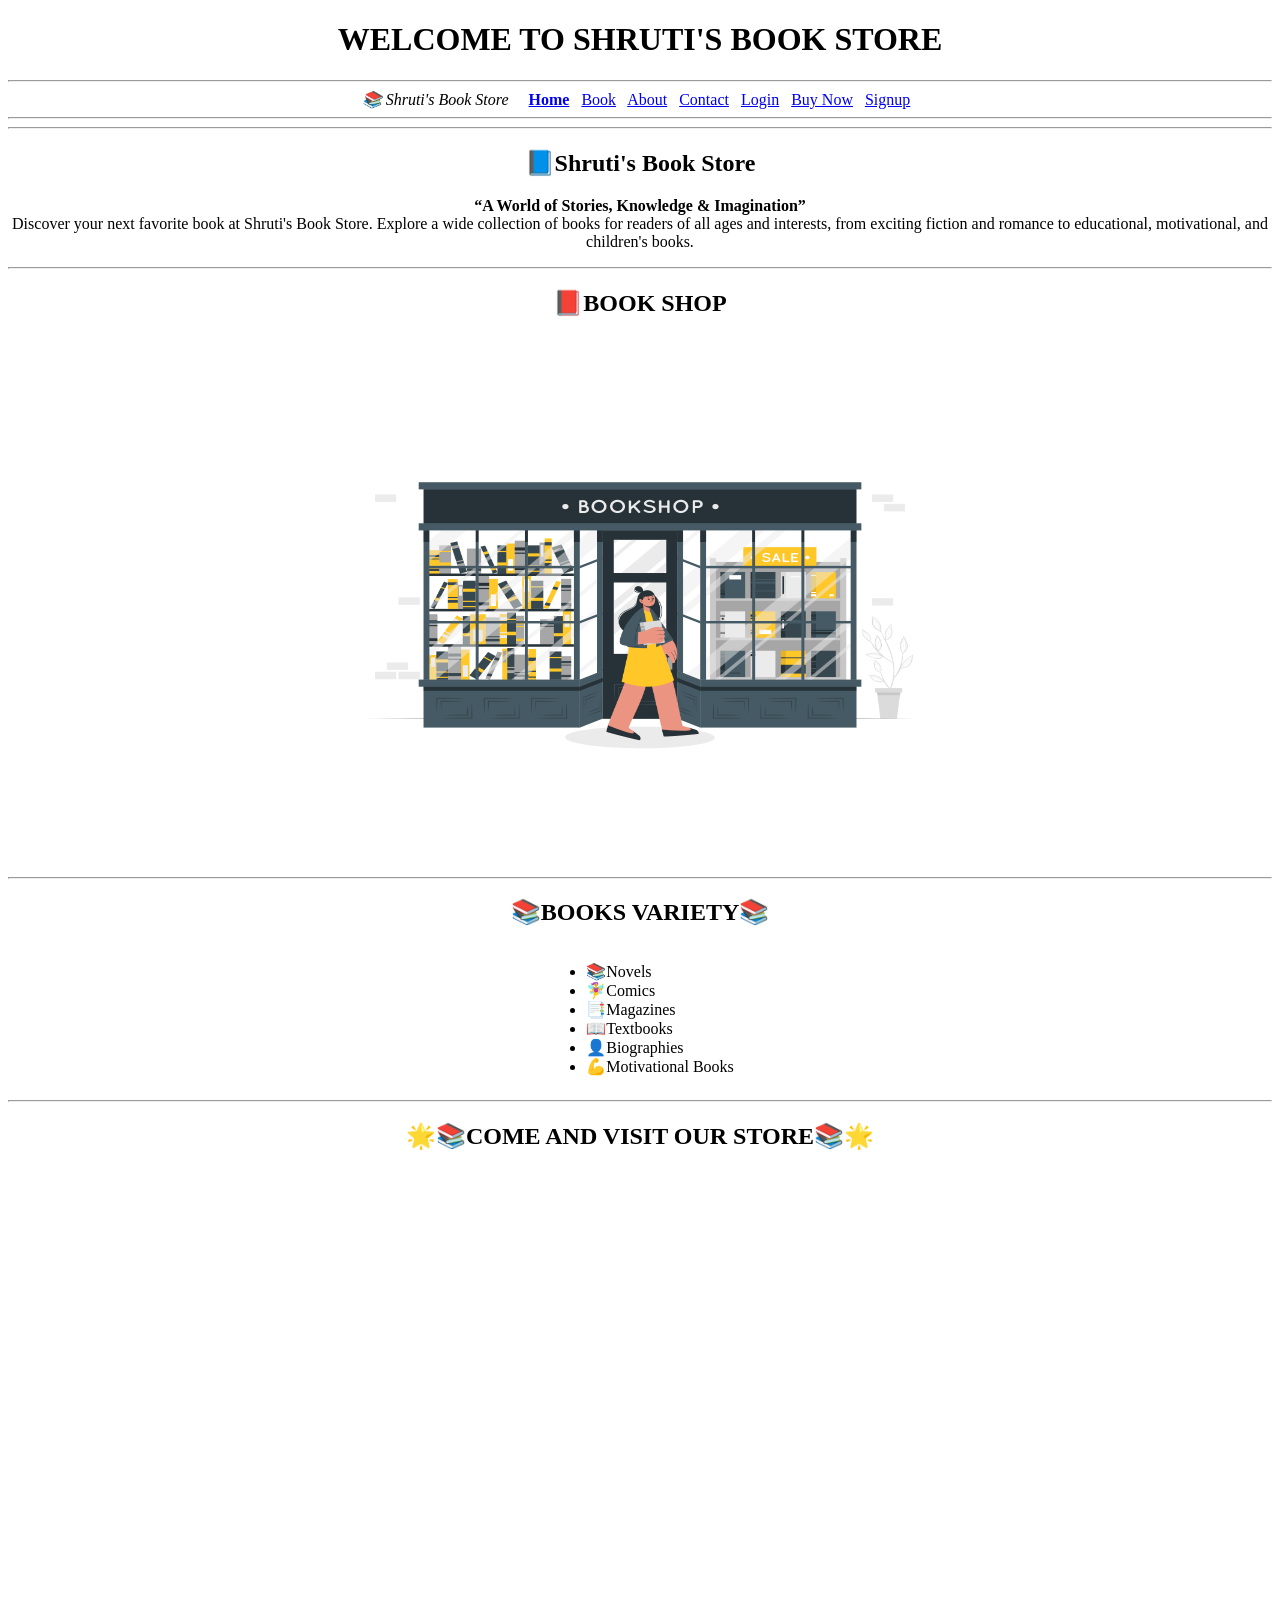
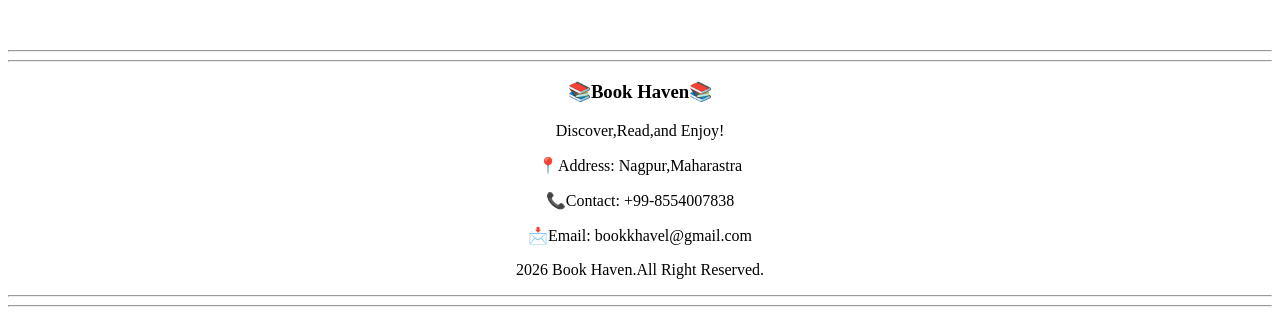
<file: index.html>
<!DOCTYPE html>
<html>

<head>
    <title>Homepage</title>
</head>

<body>
    <link rel="stylesheet" href="./style.css" />

    <h1>WELCOME TO SHRUTI'S BOOK STORE </h1>
    <hr />
    <div>
        <i>📚 Shruti's Book Store</i>&nbsp;&nbsp;&nbsp;&nbsp;
        <a href="index.html"><b>Home</b></a>&nbsp;&nbsp;
        <a href="./pages/book.html">Book</a>&nbsp;&nbsp;
        <a href="./pages/about.html">About</a>&nbsp;&nbsp;
        <a href="./pages/contact.html">Contact</a>&nbsp;&nbsp;
        <a href="./pages/login.html">Login</a>&nbsp;&nbsp;
        <a href="./pages/buy-now.html">Buy Now</a>&nbsp;&nbsp;
        <a href="./pages/signup.html">Signup</a>&nbsp;&nbsp;
    </div>
    <hr />
    <hr />
    <h2>📘Shruti's Book Store</h2>
    <p>
        <b>“A World of Stories, Knowledge & Imagination”</b>
        <br />
        Discover your next favorite book at Shruti's Book Store. Explore a wide collection of books for readers of all
        ages and interests, from exciting fiction and romance to educational, motivational, and children's books.
    </p>           
    <hr />
    <h2>📕BOOK SHOP</h2>
    <p>
        <img src="img/Bookshop-cuate.png" height="500px" width="600px" />
    </p>
    <hr />
    <h2>📚BOOKS VARIETY📚</h2>

    <div>
        <ul style="display: inline-block; text-align: left;">

            <li>📚Novels</li>
            <li>🧚‍♀️Comics</li>
            <li>📑Magazines</li>
            <li>📖Textbooks</li>
            <li>👤Biographies</li>
            <li>💪Motivational Books</li>
        </ul>
    </div>
    <hr />
    <h2>🌟📚COME AND VISIT OUR STORE📚🌟</h2>
    <br />

    <iframe
        src="https://www.google.com/maps/embed?pb=!1m18!1m12!1m3!1d59543.18326193646!2d79.04668667138804!3d21.134524368359436!2m3!1f0!2f0!3f0!3m2!1i1024!2i768!4f13.1!3m3!1m2!1s0x3bd4c0c011f8b8d1%3A0x35fd567f28297786!2sCrossword%20Bookstores!5e0!3m2!1sen!2sin!4v1787071435725!5m2!1sen!2sin"
        width="100%" height="450" style="border:0;" allowfullscreen="" loading="lazy"
        referrerpolicy="strict-origin-when-cross-origin"></iframe>
    <hr />
    <hr />
    <footer>
        <h3>📚Book Haven📚</h3>
        <p>Discover,Read,and Enjoy!</p>

        <p>📍Address: Nagpur,Maharastra</p>
        <p>📞Contact: +99-8554007838</p>
        <p>📩Email: bookkhavel@gmail.com</p>

        <p>2026 Book Haven.All Right Reserved.</p>
    </footer>
    <hr />
    <hr />

</body>

</html>
</file>
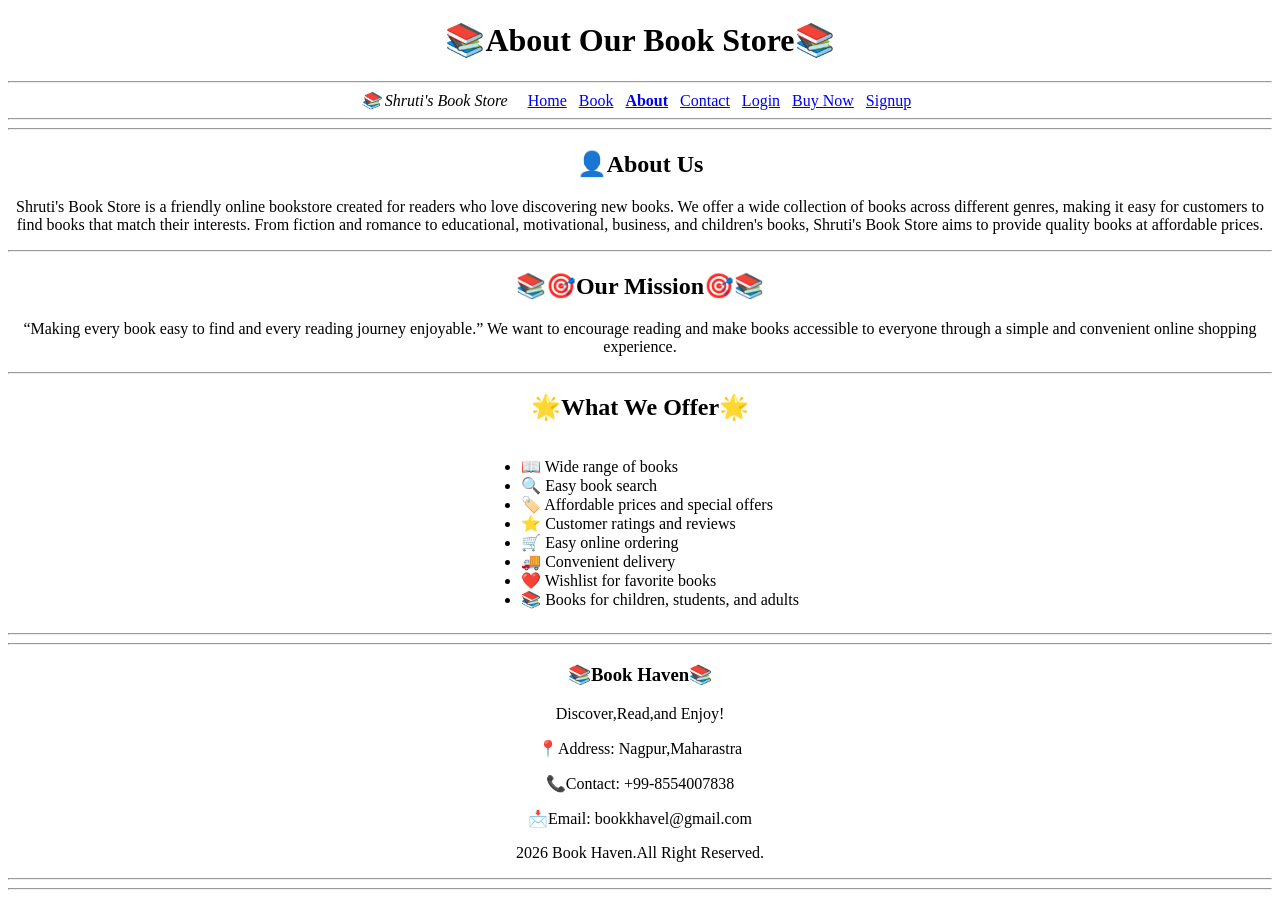
<file: pages/about.html>
<!DOCTYPE html>
<html>

<head>
    <title>About Page</title>
</head>

<body>
    <link rel="stylesheet" href="./../style.css" />
    <h1>📚About Our Book Store📚</h1>
    <hr />
    <div>
        <i>📚 Shruti's Book Store</i>&nbsp;&nbsp;&nbsp;&nbsp;
        <a href="../index.html">Home</a>&nbsp;&nbsp;
        <a href="../pages/book.html">Book</a>&nbsp;&nbsp;
        <a href="./about.html"><b>About</b></a>&nbsp;&nbsp;
        <a href="../pages/contact.html">Contact</a>&nbsp;&nbsp;
        <a href="../pages/login.html">Login</a>&nbsp;&nbsp;
        <a href="../pages/buy-now.html">Buy Now</a>&nbsp;&nbsp;
        <a href="../pages/signup.html">Signup</a>&nbsp;&nbsp;
    </div>
    <hr />
    <hr />

    <h2>👤About Us</h2>
    <p>
        Shruti's Book Store is a friendly online bookstore created for readers who love discovering new books. We offer
        a wide collection of books across different genres, making it easy for customers to find books that match their
        interests.

        From fiction and romance to educational, motivational, business, and children's books, Shruti's Book Store aims
        to provide quality books at affordable prices.
    </p>
    <hr />
    <h2>📚🎯Our Mission🎯📚</h2>

    <p>
        “Making every book easy to find and every reading journey enjoyable.”

        We want to encourage reading and make books accessible to everyone through a simple and convenient online
        shopping experience.
    </p>
    <hr />
    <h2>🌟What We Offer🌟</h2>

    <div>
        <ul style="display: inline-block; text-align: left;">
            <li>📖 Wide range of books</li>
            <li>🔍 Easy book search</li>
            <li>🏷️ Affordable prices and special offers</li>
            <li>⭐ Customer ratings and reviews</li>
            <li>🛒 Easy online ordering</li>
            <li>🚚 Convenient delivery</li>
            <li>❤️ Wishlist for favorite books</li>
            <li>📚 Books for children, students, and adults</li>
            </u>
    </div>
    <hr />
    <hr/>
    <footer>
        <h3>📚Book Haven📚</h3>
        <p>Discover,Read,and Enjoy!</p>

        <p>📍Address: Nagpur,Maharastra</p>
        <p>📞Contact: +99-8554007838</p>
        <p>📩Email: bookkhavel@gmail.com</p>

        <p>2026 Book Haven.All Right Reserved.</p>
    </footer>
    <hr />
    <hr />
</body>

</html>
</file>
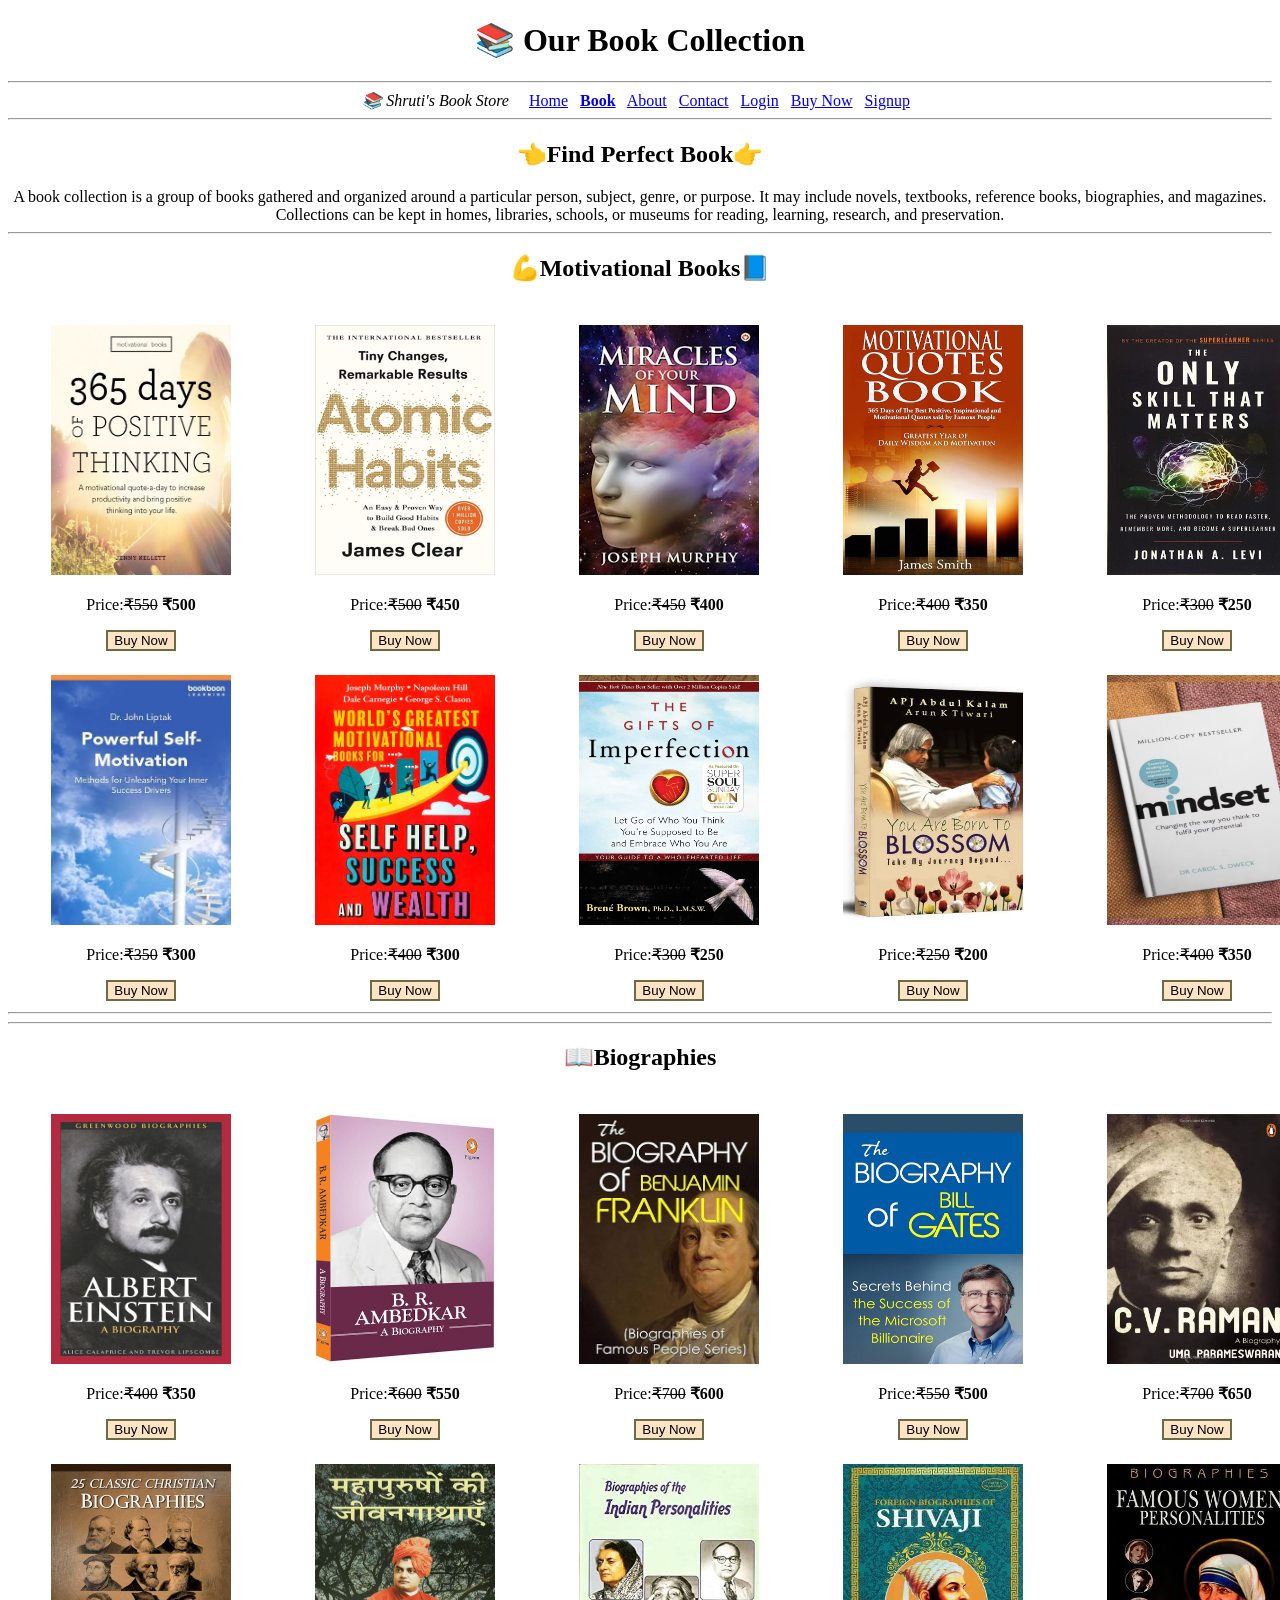
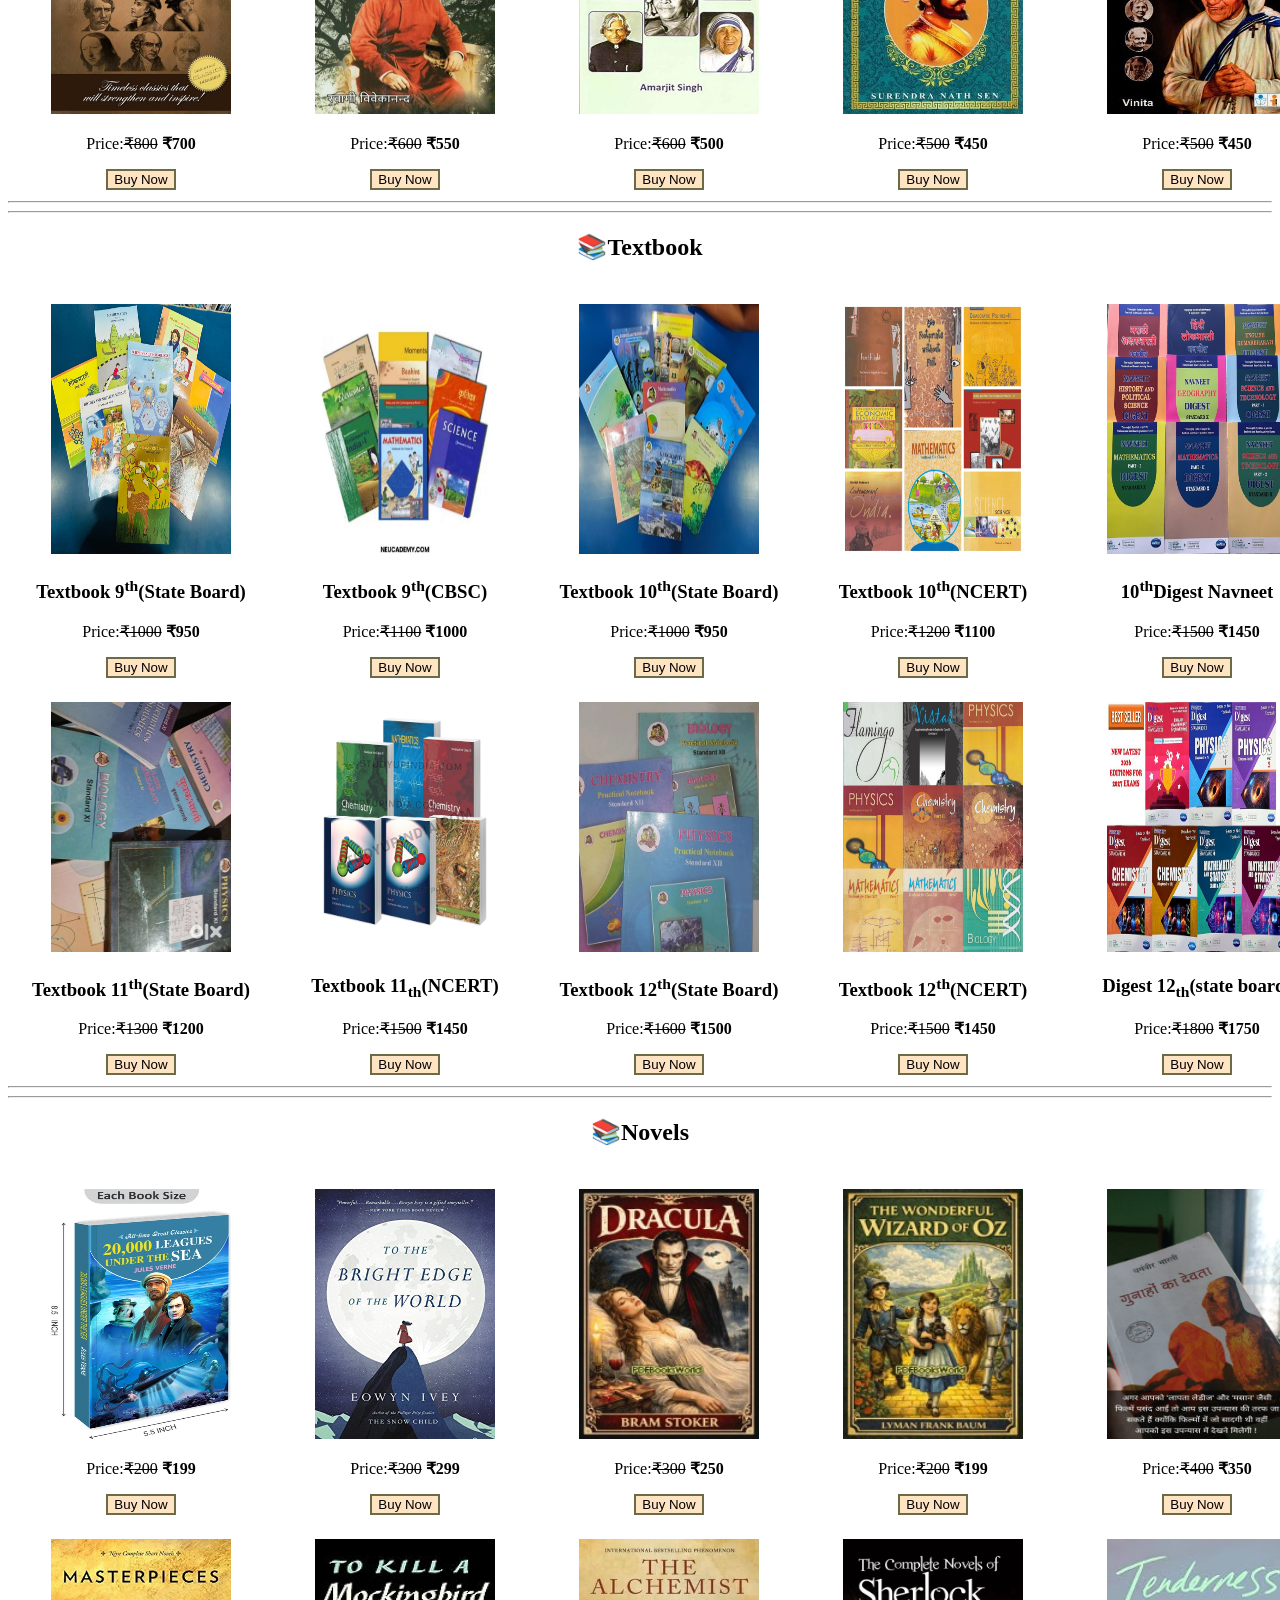
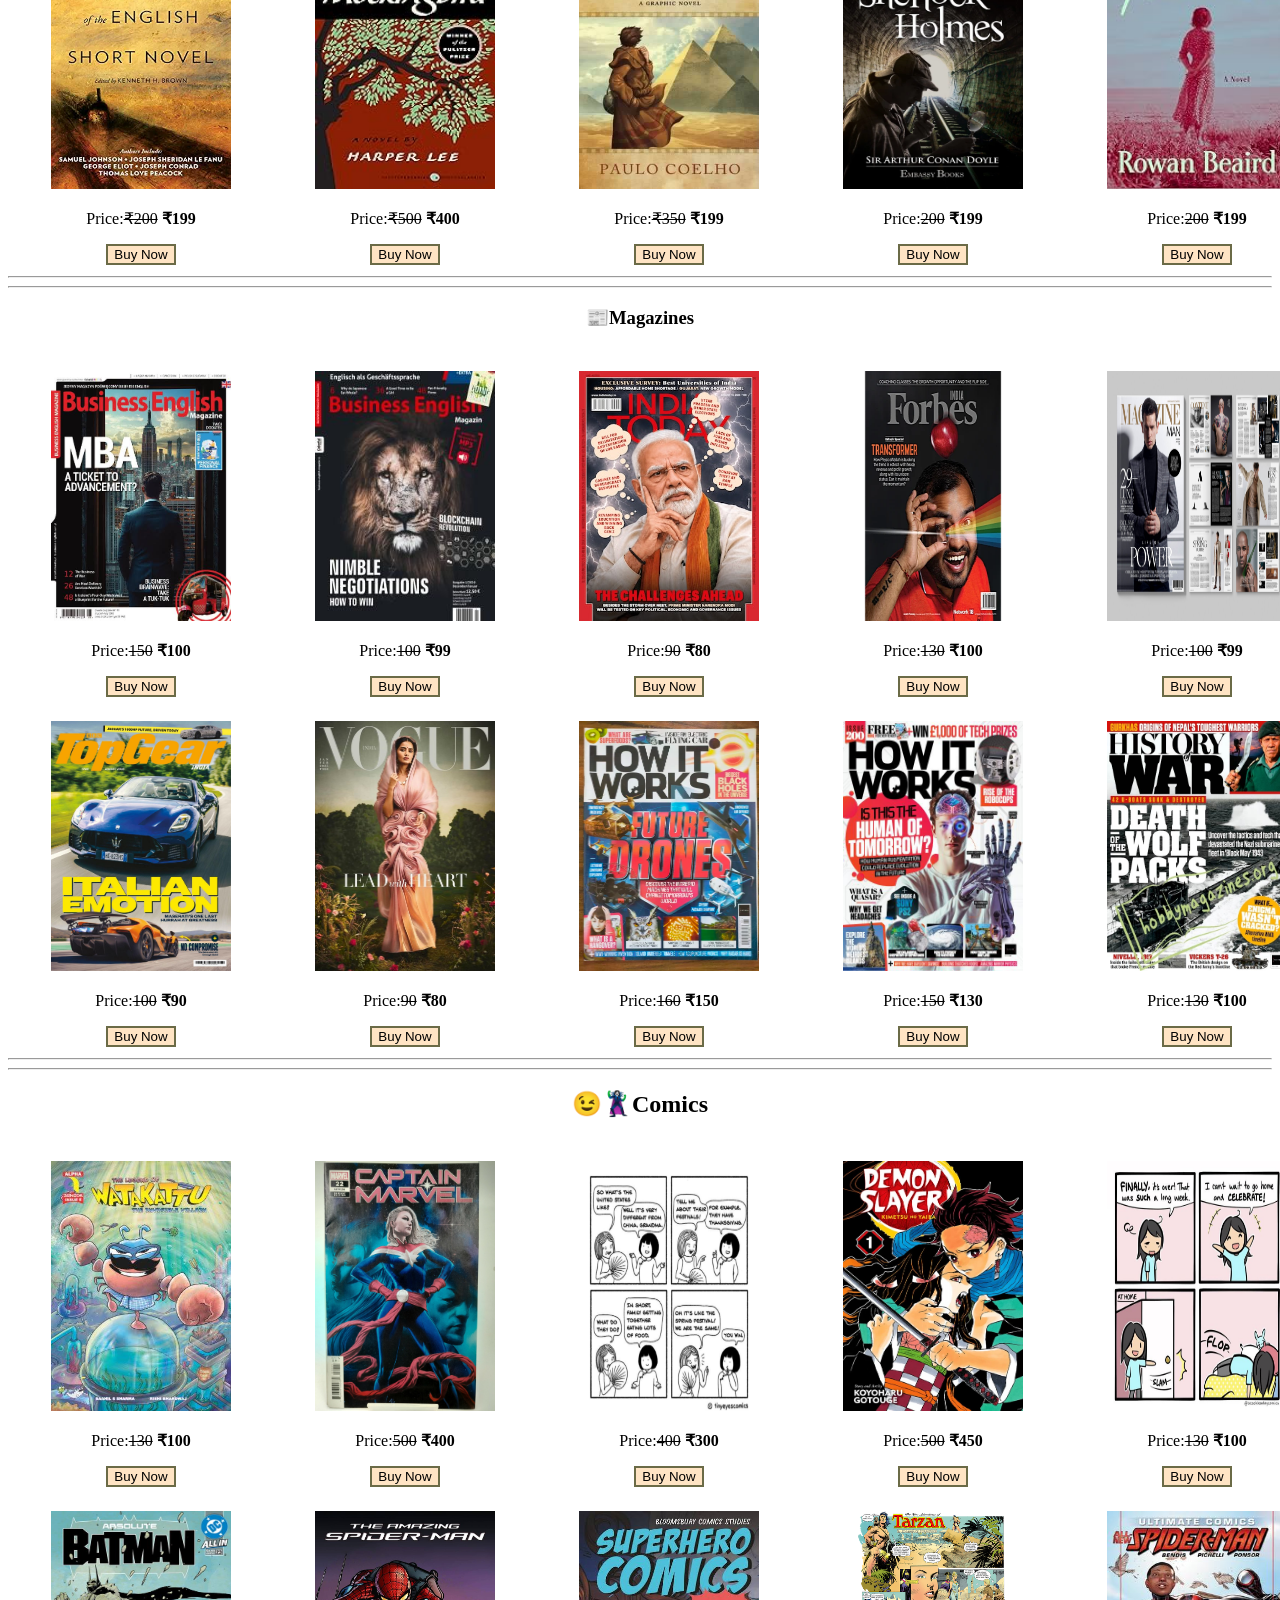
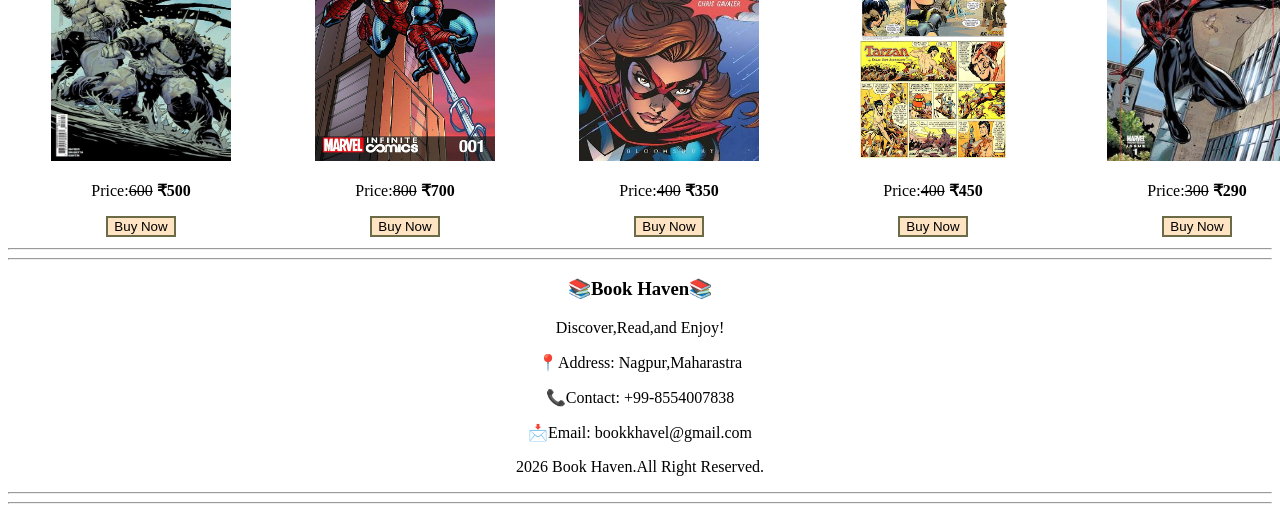
<file: pages/book.html>
<!DOCTYPE html>
<html>

<head>
    <title>Books Page</title>
</head>

<body>
    <style>
        .btn {
            display: block;
            text-align: center;
        }
        button {
            background-color:bisque;
            color: black;
            border: solid 2px #6b6b47;
        }
    </style>
    <h1>📚 Our Book Collection</h1>
    <link rel="stylesheet" href="./../style.css" />
    <hr />
    <div text align="center">
        <i>📚 Shruti's Book Store</i>&nbsp;&nbsp;&nbsp;&nbsp;
        <a href="../index.html">Home</a>&nbsp;&nbsp;
        <a href="./book.html"><b>Book</b></a>&nbsp;&nbsp;
        <a href="../pages/about.html">About</a>&nbsp;&nbsp;
        <a href="../pages/contact.html">Contact</a>&nbsp;&nbsp;
        <a href="../pages/login.html">Login</a>&nbsp;&nbsp;
        <a href="../pages/buy-now.html">Buy Now</a>&nbsp;&nbsp;
        <a href="../pages/signup.html">Signup</a>&nbsp;&nbsp;
    </div>
    <hr />
    <h2>👈Find Perfect Book👉</h2>
    <div>
        A book collection is a group of books gathered and organized around a particular person, subject, genre, or
        purpose. It may include novels, textbooks, reference books, biographies, and magazines. Collections can be kept
        in homes, libraries, schools, or museums for reading, learning, research, and preservation.
    </div>
    <hr />
    <h2>💪Motivational Books📘</h2>
    <table>
        <tr>
            <td>
                <img src="./../img/motivational-book/36 days of positive thinking-book.jpg" alt="36 days of positive thinkhing-Book"
                    height="250px" width="180px" />
                <p>Price:<del>₹550</del> <b>₹500</b></p>
                <a href="./buy-now.html" class="btn"><button>Buy Now</button></a>
            </td>

            <td>
                <img src="./../img/motivational-book/Atomic_habits-book.png" alt="Atomic habit-Book" height="250px"
                    width="180px" />
                <p>Price:<del>₹500</del> <b>₹450</b></p>
                <a href="./buy-now.html" class="btn"><button>Buy Now</button></a>
            </td>

            <td>
                <img src="./../img/motivational-book/miracles of your mind-book.jpg" alt="Miracles Of your mind-Book"
                    height="250px" width="180px" />
                <p>Price:<del>₹450</del> <b>₹400</b></p>
                <a href="./buy-now.html" class="btn"><button>Buy Now</button></a>
            </td>
            <td>
                <img src="./../img/motivational-book/motivational quotes -book.jpg" alt="Motivational quotes-Book"
                    height="250px" width="180px" />
                <p>Price:<del>₹400</del> <b>₹350</b></p>
                <a href="./buy-now.html" class="btn" ><button>Buy Now</button></a>

            </td>
            <td>
                <img src="./../img/motivational-book/only skills that matter-book.jpg" alt="Only School that Matter-book"
                    height="250px" width="180px" />
                <p>Price:<del>₹300</del> <b>₹250</b></p>
                <a href="./buy-now.html" class="btn"><button>Buy Now</button></a>
            </td>
            <td>
        </tr>
        <tr>

            <td>
                <img src="./../img/motivational-book/powerful self-motivation book.jpg" alt="Powerful self-motivational-Book"
                    height="250px" width="180px" />
                <p>Price:<del>₹350</del> <b>₹300</b></p>
                <a href="./buy-now.html" class="btn"><button>Buy Now</button></a>
            </td>

            <td>
                <img src="./../img/motivational-book/success and wealth-book.webp" alt="Success and wealth-Book"
                    height="250px" width="180px" />
                <p>Price:<del>₹400</del> <b>₹300</b></p>
                <a href="./buy-now.html" class="btn"><button>Buy Now</button></a>
            </td>

            <td>
                <img src="./../img/motivational-book/The-Gifts-of-Imperfection-book.jpg" alt="The gifts of imperfection-Book"
                    height="250px" width="180px" />
                <p>Price:<del>₹300</del> <b>₹250</b></p>
                <a href="./buy-now.html" class="btn"><button>Buy Now</button></a>
            </td>

            <td>
                <img src="./../img/motivational-book/you are born to blossom-book.jpg" alt="You are born to blossom-Book"
                    height="250px" width="180px" />
                <p>Price:<del>₹250</del> <b>₹200</b></p>
                <a href="./buy-now.html" class="btn"><button>Buy Now</button></a>
            </td>

            <td>
                <img src="./../img/motivational-book/mindset-book.avif" alt="Mindset-Book" 
                height="250px"
                    width="180px" />
                <p>Price:<del>₹400</del> <b>₹350</b></p>
                <a href="./buy-now.html" class="btn"><button>Buy Now</button></a>
            </td>

        </tr>

    </table>
    <hr />
    <hr />
    <h2>📖Biographies</h2>
    <table>
        <tr>

            <td>
                <img src="./../img/biographies/albert einstein.jpg" alt="Albert Einstein-Biography" height="250px"
                    width="180px" />
                <p>Price:<del>₹400</del> <b>₹350</b></p>
                <a href="./buy-now.html" class="btn"><button>Buy Now</button></a>
            </td>

            <td>
                <img src="./../img/biographies/babasahes aambedkar-biography.jpg" alt="Babasaheb Aambedkar-Biography" height="250px"
                    width="180px" />
                <p>Price:<del>₹600</del> <b>₹550</b></p>
                <a href="./buy-now.html" class="btn"><button>Buy Now</button></a>
            </td>

            <td>
                <img src="./../img/biographies/benjamin franklin.jpg" alt="Benjamin Franklin-Biography" height="250px"
                    width="180px" />
                <p>Price:<del>₹700</del> <b>₹600</b></p>
                <a href="./buy-now.html" class="btn"><button>Buy Now</button></a>
            </td>

            <td><img src="./../img/biographies/bill gates-biography.jpg" alt="Bill Gates-Biography" height="250px"
                    width="180px" />
                <p>Price:<del>₹550</del> <b>₹500</b></p>
                <a href="./buy-now.html" class="btn"><button>Buy Now</button></a>
            </td>

            <td>
                <img src="./../img/biographies/c v raman-biography.jpg" alt="C.V.Raman-Biography" height="250px"
                    width="180px" />
                <p>Price:<del>₹700</del> <b>₹650</b></p>
                <a href="./buy-now.html" class="btn"><button>Buy Now</button></a>
            </td>

        </tr>
        <tr>
            <td>
                <img src="./../img/biographies/classic christian-biography.jpg" alt="Classic Christion-Biography" height="250px"
                    width="180px" />
                <p>Price:<del>₹800</del> <b>₹700</b></p>
                <a href="./buy-now.html" class="btn"><button>Buy Now</button></a>
            </td>

            <td>
                <img src="./../img/biographies/great men-biography.jpg" alt="Great Men-Biography" height="250px"
                    width="180px" />
                <p>Price:<del>₹600</del> <b>₹550</b></p>
                <a href="./buy-now.html" class="btn"><button>Buy Now</button></a>
            </td>

            <td>
                <img src="./../img/biographies/indian personalities.jpg" alt="Biography Of Indian personality" height="250px"
                    width="180px" />
                <p>Price:<del>₹600</del> <b>₹500</b></p>
                <a href="./buy-now.html" class="btn"><button>Buy Now</button></a>
            </td>

            <td>
                <img src="./../img/biographies/shivaji-biography.jpg" alt="Shivaji Maharaj-Biography" height="250px"
                    width="180px" />
                <p>Price:<del>₹500</del> <b>₹450</b></p>
                <a href="./buy-now.html" class="btn"><button>Buy Now</button></a>
            </td>

            <td>
                <img src="./../img/biographies/women personality-biography.jpg" alt="Women-Personality-Biography" height="250px"
                    width="180px" />
                <p>Price:<del>₹500</del> <b>₹450</b></p>
                <a href="./buy-now.html" class="btn"><button>Buy Now</button></a>
            </td>

        </tr>

    </table>

    <hr />
    <hr />
    <h2>📚Textbook</h2>
    <table>
        <tr>
            <td>
                <img src="./../img/textbook/9 state board-textbook.jpg" alt="9 standard Textbook(State Board)" height="250px"
                    width="180px" />
                <h3>Textbook 9<sup>th</sup>(State Board)</h3>
                <p>Price:<del>₹1000</del> <b>₹950</b></p>
                <a href="./buy-now.html" class="btn"><button>Buy Now</button></a>
            </td>

            <td>
                <img src="./../img/textbook/9 cbsc-textbook.jpg" alt="9 Standard CBSC Textbook" height="250px" width="180px" />
                <h3>Textbook 9<sup>th</sup>(CBSC)</h3>
                <p>Price:<del>₹1100</del> <b>₹1000</b></p>
                <a href="./buy-now.html" class="btn"><button>Buy Now</button></a>
            </td>
            <td>
                <img src="./../img/textbook/bhalbharti-10th-textbook.avif" alt="10 standard Textbook(State Board)" height="250px"
                    width="180px" />
                <h3>Textbook 10<sup>th</sup>(State Board)</h3>
                <p>Price:<del>₹1000</del> <b>₹950</b></p>
                <a href="./buy-now.html" class="btn"><button>Buy Now</button></a>
            </td>

            <td>
                <img src="./../img/textbook/ncert.-10th-textbook.png" alt="10 Standard NCERT-Textbook" height="250px"
                    width="180px" />
                <h3>Textbook 10<sup>th</sup>(NCERT)</h3>
                <p>Price:<del>₹1200</del> <b>₹1100</b></p>
                <a href="./buy-now.html" class="btn"><button>Buy Now</button></a>
            </td>

            <td>
                <img src="./../img/textbook/10 state bord-navneet.jpg" alt="10 standard Navaneet" height="250px"
                    width="180px" />
                <h3>10<sup>th</sup>Digest Navneet</h3>
                <p>Price:<del>₹1500</del> <b>₹1450</b></p>
                <a href="./buy-now.html" class="btn"><button>Buy Now</button></a>
            </td>

        </tr>

        <tr>

            <td>
                <img src="./../img/textbook/state board-11th-textbook.jpg" alt="11 Standard Textbook (State BOARD)" height="250px"
                    width="180px" />
                <h3>Textbook 11<sup>th</sup>(State Board)</h3>
                <p>Price:<del>₹1300</del> <b>₹1200</b></p>
                <a href="./buy-now.html" class="btn"><button>Buy Now</button></a>
            </td>

            <td>
                <img src="./../img/textbook/11-ncert-PCBM-textbook.webp" alt="11 Standard NCERT Textbook " height="250px"
                    width="180px" />
                <h3>Textbook 11<sub>th</sub>(NCERT)</h3>
                <p>Price:<del>₹1500</del> <b>₹1450</b></p>
                <a href="./buy-now.html" class="btn"><button>Buy Now</button></a>
            </td>

            <td>
                <img src="./../img/textbook/12 state bord-textbook.jpg" alt="12 standard Textbook (STATE BOARD)" height="250px"
                    width="180px" />
                <h3>Textbook 12<sup>th</sup>(State Board)</h3>
                <p>Price:<del>₹1600</del> <b>₹1500</b></p>
                <a href="./buy-now.html" class="btn"><button>Buy Now</button></a>
            </td>

            <td>
                <img src="./../img/textbook/ncert-12-textbook.webp" alt="12 Standard NCERT Text book" height="250px"
                    width="180px" />
                <h3>Textbook 12<sup>th</sup>(NCERT)</h3>
                <p>Price:<del>₹1500</del> <b>₹1450</b></p>
                <a href="./buy-now.html" class="btn"><button>Buy Now</button></a>
            </td>

            <td>
                <img src="./../img/textbook/12 hsc-digest.jpg" alt="12 standard HSC-Digest" height="250px" width="180px" />
                <h3>Digest 12<sub>th</sub>(state board)</h3>
                <p>Price:<del>₹1800</del> <b>₹1750</b></p>
                <a href="./buy-now.html" class="btn"><button>Buy Now</button></a>
            </td>

        </tr>
    </table>
    <hr/>
    <hr/>
    <h2>📚Novels</h2>
   <table>
    <tr>
        <td>
          <img src="./../img/novels/20,000 leagues under the sea.webp" alt="20,000 leagues under the sea" 
          height="250px"
          width="180px"/>
          <p>Price:<del>₹200</del> <b>₹199</b></p>
         <a href="./buy-now.html" class="btn"><button>Buy Now</button></a>
        
        </td>
        <td>
            <img src="./../img/novels/bride edge of the world-novel.jpeg" alt="Bridge edge of the world-novel" 
          height="250px"
          width="180px"/>
          <p>Price:<del>₹300</del> <b>₹299</b></p>
         <a href="./buy-now.html" class="btn"><button>Buy Now</button></a>
        
        </td>

    <td>
            <img src="./../img/novels/dracula-novel.jpg" alt="Dracula Novel" 
          height="250px"
          width="180px"/>
          <p>Price:<del>₹300</del> <b>₹250</b></p>
         <a href="./buy-now.html" class="btn"><button>Buy Now</button></a>
        
        </td>
        <td>
            <img src="./../img/novels/fiction novel.jpg" alt="fiction-novel" 
          height="250px"
          width="180px"/>
          <p>Price:<del>₹200</del> <b>₹199</b></p>
         <a href="./buy-now.html" class="btn"><button>Buy Now</button></a>
        
        </td>
        <td>
            <img src="./../img/novels/gunaho ka devta-novel.jpg" alt="Gunaho ka Devta" 
          height="250px"
          width="180px"/>
          <p>Price:<del>₹400</del> <b>₹350</b></p>
         <a href="./buy-now.html" class="btn"><button>Buy Now</button></a>
        
        </td>
        <tr>
        <td>
            <img src="./../img/novels/masterpieces of english-novel.webp" alt="masterpieces of english-novel" 
          height="250px"
          width="180px"/>
          <p>Price:<del>₹200</del> <b>₹199</b></p>
         <a href="./buy-now.html" class="btn"><button>Buy Now</button></a>
        
        </td>
    <td>
            <img src="./../img/novels/mockingbird-novel.jpg" alt="mockingbirld-novel" 
          height="250px"
          width="180px"/>
          <p>Price:<del>₹500</del> <b>₹400</b></p>
         <a href="./buy-now.html" class="btn"><button>Buy Now</button></a>
    
        <td>
            <img src="./../img/novels/paulo coelho-novel.jpg" alt="paulo coelho-novel" 
          height="250px"
          width="180px"/>
          <p>Price:<del>₹350</del> <b>₹199</b></p>
         <a href="./buy-now.html" class="btn"><button>Buy Now</button></a>
         </td>
         <td>
            <img src="./../img/novels/sherlock homes-novel.webp" alt="sherlock homes-novel" 
          height="250px"
          width="180px"/>
          <p>Price:<del>200</del> <b>₹199</b></p>
         <a href="./buy-now.html" class="btn"><button>Buy Now</button></a>
         </td>
         <td>
            <img src="./../img/novels/tenderness-novel.jpg" alt="Tenderness-novel" 
          height="250px"
          width="180px"/>
          <p>Price:<del>200</del> <b>₹199</b></p>
         <a href="./buy-now.html" class="btn"><button>Buy Now</button></a>
         </td>
   </table>
   <hr/>
   <hr/>
   <h3>📰Magazines</h3>
   <table>
    <tr>
        <td>
            <img src="./../img/magazines/bussiness englisg mba-magazine.jpg" alt="bussiness english MBA-magazine" 
          height="250px"
          width="180px"/>
          <p>Price:<del>150</del> <b>₹100</b></p>
         <a href="./buy-now.html" class="btn"><button>Buy Now</button></a>
         </td>

         <td>
            <img src="./../img/magazines/bussiness englisg-magazine.jpg" alt="bussiness english magazine" 
          height="250px"
          width="180px"/>
          <p>Price:<del>100</del> <b>₹99</b></p>
         <a href="./buy-now.html" class="btn"><button>Buy Now</button></a>
         </td>

         <td>
            <img src="./../img/magazines/Challanges-Ahead-magazine.jpg" alt="challenge ahead magazine" 
          height="250px"
          width="180px"/>
          <p>Price:<del>90</del> <b>₹80</b></p>
         <a href="./buy-now.html" class="btn"><button>Buy Now</button></a>
         </td>

         <td>
            <img src="./../img/magazines/forbes-india-magazine.webp" alt="forbes india magazin" 
          height="250px"
          width="180px"/>
          <p>Price:<del>130</del> <b>₹100</b></p>
         <a href="./buy-now.html" class="btn"><button>Buy Now</button></a>
         </td>

         <td>
            <img src="./../img/magazines/men-fashion-magazine.jpg" alt="mens fashion magazine" 
          height="250px"
          width="180px"/>
          <p>Price:<del>100</del> <b>₹99</b></p>
         <a href="./buy-now.html" class="btn"><button>Buy Now</button></a>
         </td>
         </tr>

         <td>
            <img src="./../img/magazines/tech&auto-magazine.jpg" alt="tech&auto magazine" 
          height="250px"
          width="180px"/>
          <p>Price:<del>100</del> <b>₹90</b></p>
         <a href="./buy-now.html" class="btn"><button>Buy Now</button></a>
         </td>

         <td>
            <img src="./../img/magazines/vogue india-magazine.jpg" alt="vogue india magazine" 
          height="250px"
          width="180px"/>
          <p>Price:<del>90</del> <b>₹80</b></p>
         <a href="./buy-now.html" class="btn"><button>Buy Now</button></a>
         </td>

         <td>
            <img src="./../img/magazines/future drone-magazine.webp" alt="future drone magazine" 
          height="250px"
          width="180px"/>
          <p>Price:<del>160</del> <b>₹150</b></p>
         <a href="./buy-now.html" class="btn"><button>Buy Now</button></a>
         </td>
         
         <td>
            <img src="./../img/magazines/how it work human of tomarrow-magazine.jpg" alt="human of tomarrow" 
          height="250px"
          width="180px"/>
          <p>Price:<del>150</del> <b>₹130</b></p>
         <a href="./buy-now.html" class="btn"><button>Buy Now</button></a>
         </td>

         <td>
            <img src="./../img/magazines/history-of-war-magazines.jpg" alt="history of war-magazine" 
          height="250px"
          width="180px"/>
          <p>Price:<del>130</del> <b>₹100</b></p>
         <a href="./buy-now.html" class="btn"><button>Buy Now</button></a>
         </td>
         
         </tr>
   </table>
   <hr/>
   <hr/>
   <h2>😉🦹‍♀️Comics</h2>
   <table>
    <tr>
    
        <td>
            <img src="./../img/comics/alfa-comics.jpg" alt="alfa-comics" 
          height="250px"
          width="180px"/>
          <p>Price:<del>130</del> <b>₹100</b></p>
         <a href="./buy-now.html" class="btn"><button>Buy Now</button></a>
        
        </td>

        <td>
            <img src="./../img/comics/caption-marvel-commic book.jpg" alt="caption-marvel-comics" 
          height="250px"
          width="180px"/>
          <p>Price:<del>500</del> <b>₹400</b></p>
         <a href="./buy-now.html" class="btn"><button>Buy Now</button></a>
         </td>

         <td>
            <img src="./../img/comics/cross culture-comics.jpg" alt="cross culture comics" 
          height="250px"
          width="180px"/>
          <p>Price:<del>400</del> <b>₹300</b></p>
         <a href="./buy-now.html" class="btn"><button>Buy Now</button></a>
         </td>

         <td>
            <img src="./../img/comics/demon slayer-comics.webp" alt="demo slayar-comics " 
          height="250px"
          width="180px"/>
          <p>Price:<del>500</del> <b>₹450</b></p>
         <a href="./buy-now.html" class="btn"><button>Buy Now</button></a>
         </td>

         <td>
            <img src="./../img/comics/humorous-comics.jpg" alt="humorous comics" 
          height="250px"
          width="180px"/>
          <p>Price:<del>130</del> <b>₹100</b></p>
         <a href="./buy-now.html" class="btn"><button>Buy Now</button></a>
         </td>
    </tr>
    <tr>
        <td>
            <img src="./../img/comics/king-comics.jpg" alt="king comics" 
          height="250px"
          width="180px"/>
          <p>Price:<del>600</del> <b>₹500</b></p>
         <a href="./buy-now.html" class="btn"><button>Buy Now</button></a>
         </td>
         <td>
            <img src="./../img/comics/spider man-comics.jpg" alt="spidar man comics" 
          height="250px"
          width="180px"/>
          <p>Price:<del>800</del> <b>₹700</b></p>
         <a href="./buy-now.html" class="btn"><button>Buy Now</button></a>
         </td>

         <td>
            <img src="./../img/comics/superhero-comics.jpg" alt="superhero comics" 
          height="250px"
          width="180px"/>
          <p>Price:<del>400</del> <b>₹350</b></p>
         <a href="./buy-now.html" class="btn"><button>Buy Now</button></a>
         </td>

         <td>
            <img src="./../img/comics/tarzan-comics.png" alt="tarzan comics" 
          height="250px"
          width="180px"/>
          <p>Price:<del>400</del> <b>₹450</b></p>
         <a href="./buy-now.html" class="btn"><button>Buy Now</button></a>
         </td>

         <td>
            <img src="./../img/comics/Ultimate_Comics.jpg" alt="altimate comics" 
          height="250px"
          width="180px"/>
          <p>Price:<del>300</del> <b>₹290</b></p>
         <a href="./buy-now.html" class="btn"><button>Buy Now</button></a>
         </td>
    </tr>
   </table>
   <hr/>
   <hr/>
    <footer>
        <h3>📚Book Haven📚</h3>
        <p>Discover,Read,and Enjoy!</p>

        <p>📍Address: Nagpur,Maharastra</p>
        <p>📞Contact: +99-8554007838</p>
        <p>📩Email: bookkhavel@gmail.com</p>

        <p>2026 Book Haven.All Right Reserved.</p>
    </footer>
    <hr />
    <hr />



</body>

</html>
</file>
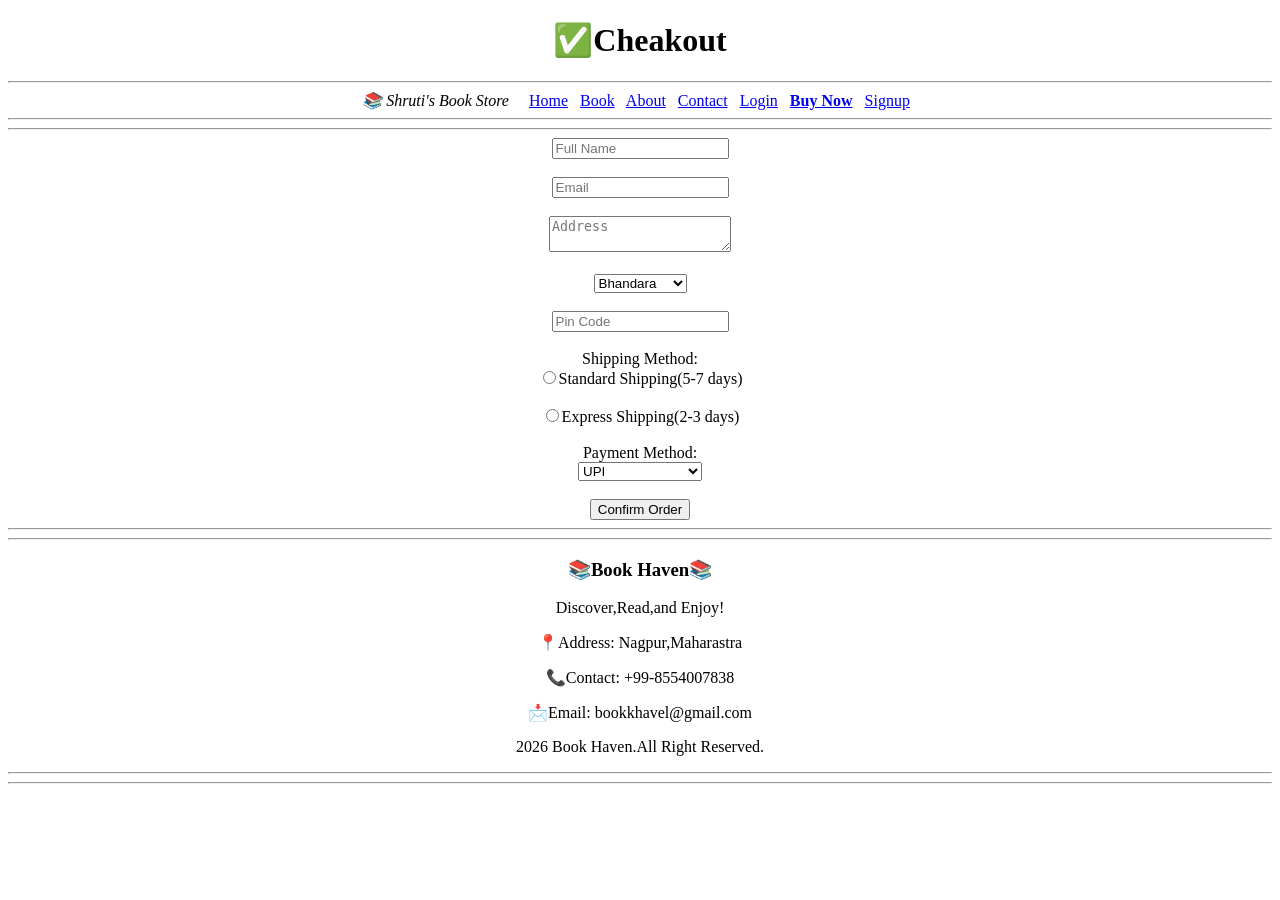
<file: pages/buy-now.html>
<!DOCTYPE html>
<html>

<head>

    <title>Buy Now</title>
</head>

<body>
    
      <link rel="stylesheet" href="./../style.css" />

     <h1>✅Cheakout</h1>
     <hr/>
    <div>
        <i>📚 Shruti's Book Store</i>&nbsp;&nbsp;&nbsp;&nbsp;
        <a href="../index.html">Home</a>&nbsp;&nbsp;
        <a href="../pages/book.html">Book</a>&nbsp;&nbsp;
        <a href="../pages/about.html">About</a>&nbsp;&nbsp;
        <a href="../pages/contact.html">Contact</a>&nbsp;&nbsp;
        <a href="../pages/login.html">Login</a>&nbsp;&nbsp;
        <a href="./buy-now.html"><b>Buy Now</b></a>&nbsp;&nbsp;
        <a href="../pages/signup.html">Signup</a>&nbsp;&nbsp;
    </div>
    <hr />
    <hr />
   

    <form>
        <input type="text" placeholder="Full Name" required /><br /><br />
        <input type="email" placeholder="Email" required /><br /><br />
        <textarea placeholder="Address" required></textarea><br /><br />
        <select>
            <option>Bhandara</option>
            <option>Pune</option>
            <option>Chandrapur</option>
            <option>Ahilyanagar</option>
            <option>Nagpur</option>
            <option>Mumbai</option>

        </select>
        <br />
        <br />
        <input type="number" placeholder="Pin Code" required /><br /><br />

        Shipping Method:<br />

        <input type="radio" name="shipping" value="Standerd" required />Standard Shipping(5-7 days)<br /><br />
        <input type="radio" name="shipping" value="Express" required />Express Shipping(2-3 days)<br /><br />


        Payment Method:<br />
        <select>
            <option>UPI</option>
            <Option>Credit Card</Option>
            <Option>Debit Card</Option>
            <Option>Cash on Delivery</Option>

        </select>
        <br />
        <br />
        <button>Confirm Order</button>

    </form>
    <hr/>
    <hr/>
     <footer>
        <h3>📚Book Haven📚</h3>
        <p>Discover,Read,and Enjoy!</p>

        <p>📍Address: Nagpur,Maharastra</p>
        <p>📞Contact: +99-8554007838</p>
        <p>📩Email: bookkhavel@gmail.com</p>

        <p>2026 Book Haven.All Right Reserved.</p>
    </footer>
    <hr />
    <hr />

</body>

</html>
</file>
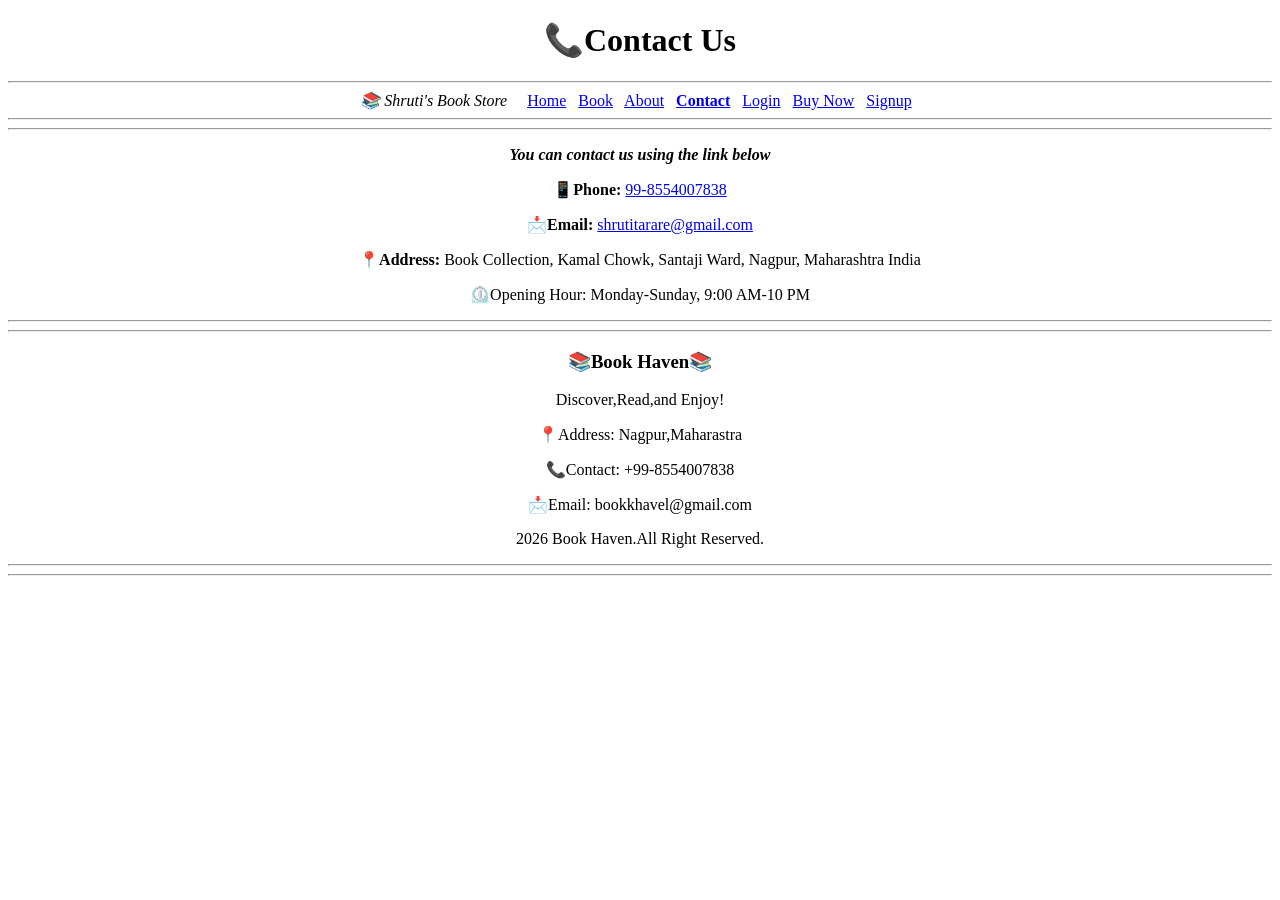
<file: pages/contact.html>
<!DOCTYPE html>
<html>

<head>
    <title>Contact Page</title>
</head>

<body>
    <link rel="stylesheet" href="./../style.css" />
    
    <h1>📞Contact Us</h1>
    <hr />
    <div>
        <i>📚 Shruti's Book Store</i>&nbsp;&nbsp;&nbsp;&nbsp;
        <a href="../index.html">Home</a>&nbsp;&nbsp;
        <a href="../pages/book.html">Book</a>&nbsp;&nbsp;
        <a href="../pages/about.html">About</a>&nbsp;&nbsp;
        <a href="./contact.html"><b>Contact</b></a>&nbsp;&nbsp;
        <a href="../pages/login.html">Login</a>&nbsp;&nbsp;
        <a href="../pages/buy-now.html">Buy Now</a>&nbsp;&nbsp;
        <a href="../pages/signup.html">Signup</a>&nbsp;&nbsp;
    </div>
    <hr />
    <hr/>
    <p><b><i>You can contact us using the link below</i></b></p>
    <p><b>📱Phone:</b>
        <a href="tel:+99-8554007838">
            99-8554007838
        </a>
    </p>
    <p><b>📩Email:</b>
        <a href="mailto: shrutitarare43@gmail.com">
            shrutitarare@gmail.com
        </a>
    </p>
    <p><b>📍Address: </b>
        Book Collection, Kamal Chowk, Santaji Ward, Nagpur, Maharashtra India
        
    </p>
    <p>⏲️Opening Hour:
        Monday-Sunday, 9:00 AM-10 PM

    </p>
    <hr/>
    <hr/>
     <footer>
        <h3>📚Book Haven📚</h3>
        <p>Discover,Read,and Enjoy!</p>

        <p>📍Address: Nagpur,Maharastra</p>
        <p>📞Contact: +99-8554007838</p>
        <p>📩Email: bookkhavel@gmail.com</p>

        <p>2026 Book Haven.All Right Reserved.</p>
    </footer>
    <hr />
    <hr />

</body>

</html>
</file>
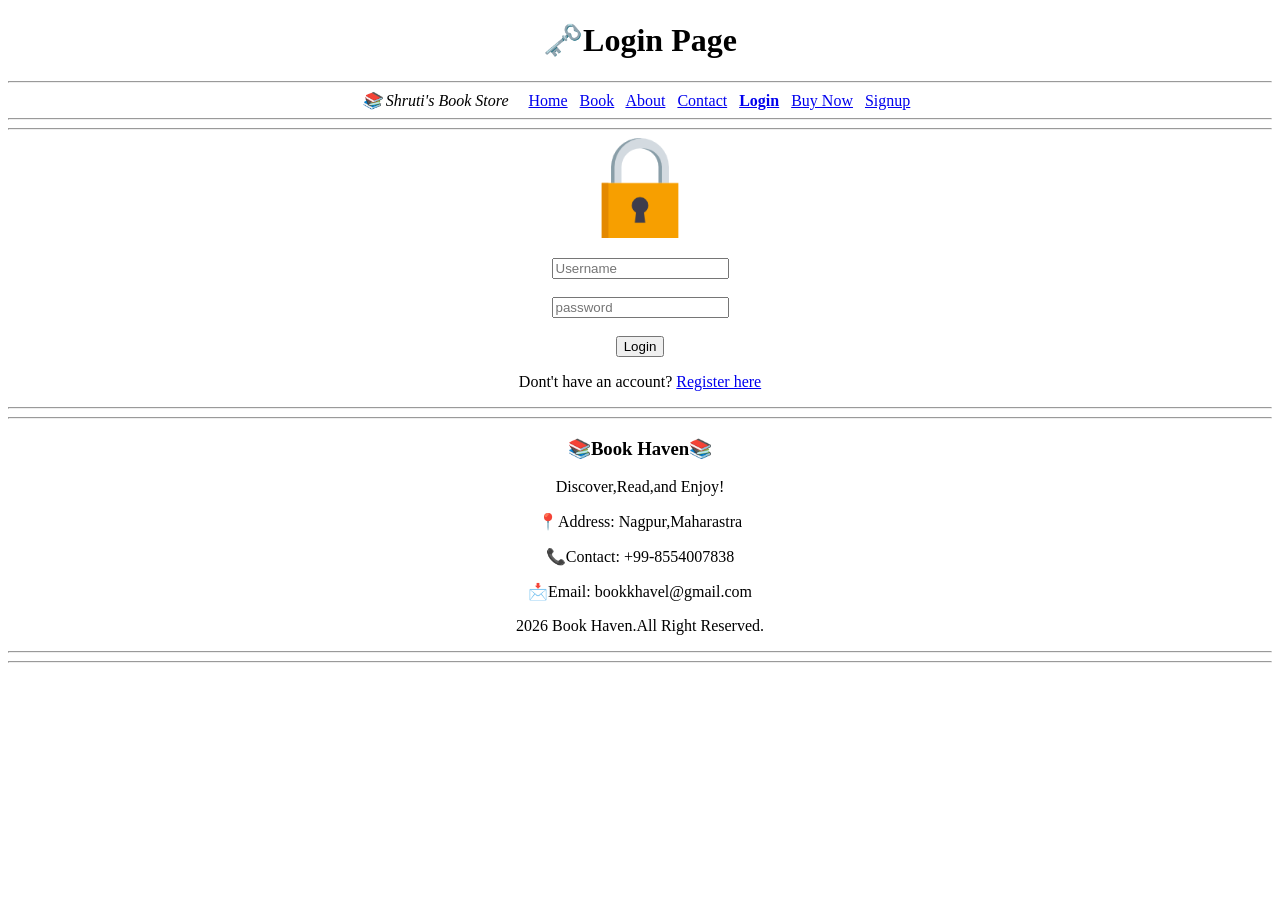
<file: pages/login.html>
<!DOCTYPE html>
<html lang="en">

<head>

    <title>Login</title>
</head>

<body>
    <style>
        #middle {
            display: block;
            height: 100px;
            margin: 0 auto;
            margin-bottom: 20px;
            
            
           
        }
    </style>
     <link rel="stylesheet" href="./../style.css"/>
     <h1>🗝️Login Page</h1>

    <hr />
    <div align="center">
        <i>📚 Shruti's Book Store</i>&nbsp;&nbsp;&nbsp;&nbsp;
        <a href="../index.html">Home</a>&nbsp;&nbsp;
        <a href="../pages/book.html">Book</a>&nbsp;&nbsp;
        <a href="../pages/about.html">About</a>&nbsp;&nbsp;
        <a href="../pages/contact.html">Contact</a>&nbsp;&nbsp;
        <a href="./login.html"><b>Login</b></a>&nbsp;&nbsp;
        <a href="../pages/buy-now.html">Buy Now</a>&nbsp;&nbsp;
        <a href="../pages/signup.html">Signup</a>&nbsp;&nbsp;
    </div>


    <hr />
    <hr />
    
    <img src="./../img/lock.png" id="middle" />
    <form>
        <input type="text" placeholder="Username" name="Username" required />
        <br />
        <br />
        <input type="password" placeholder="password" name="password" required />
        <br />
        <br />
        <button type="button">Login</button>
        <p>Dont't have an account? <a href="./signup.html"> Register here</a></p>
    </form>
    <hr/>
    <hr/>
     <footer>
        <h3>📚Book Haven📚</h3>
        <p>Discover,Read,and Enjoy!</p>

        <p>📍Address: Nagpur,Maharastra</p>
        <p>📞Contact: +99-8554007838</p>
        <p>📩Email: bookkhavel@gmail.com</p>

        <p>2026 Book Haven.All Right Reserved.</p>
    </footer>
    <hr />
    <hr />

</body>

</html>
</file>
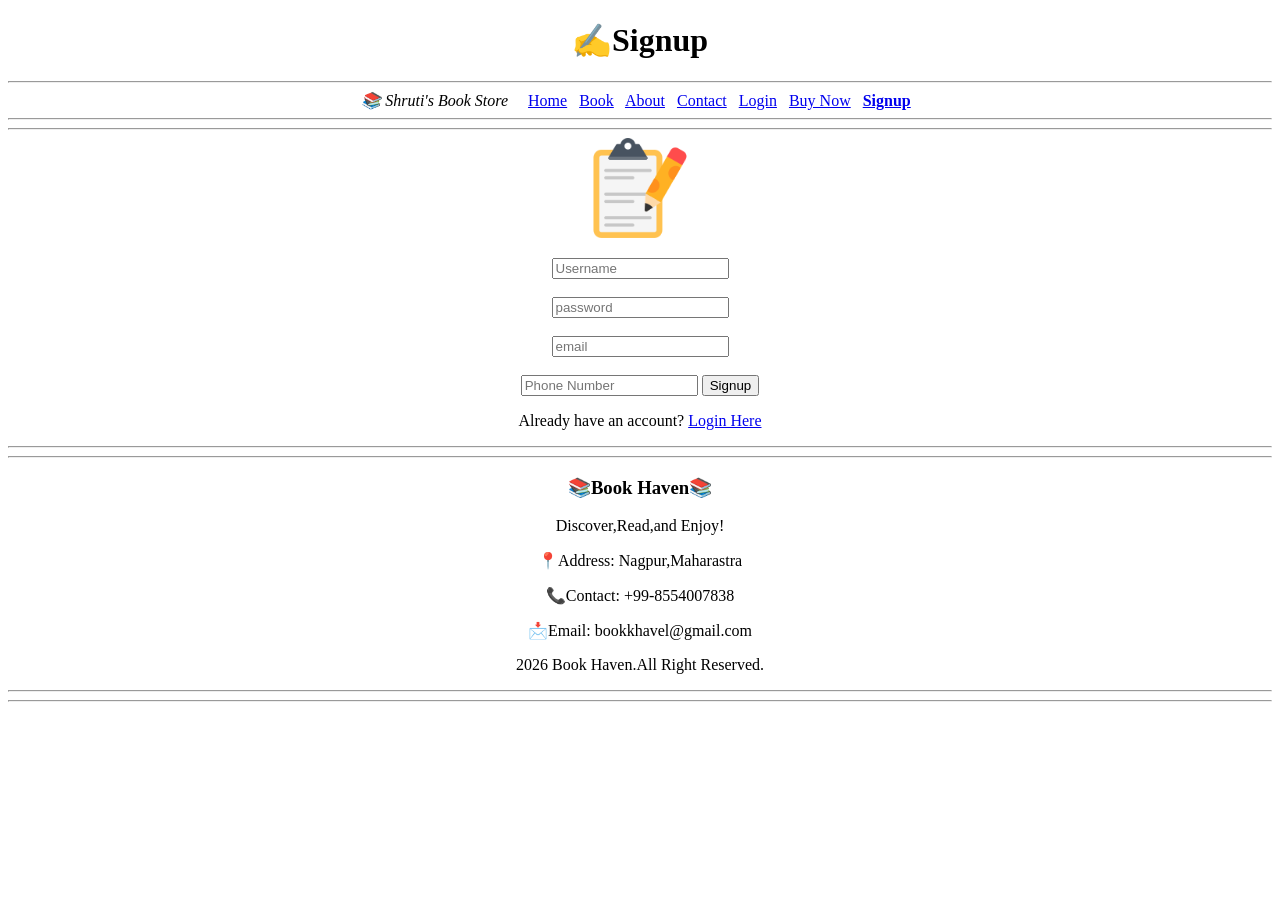
<file: pages/signup.html>
<!DOCTYPE html>
<html>

<head>
    <title>signup</title>
</head>

<body>
    
    <style>
        .img {
            height: 100px;
            display: block;
            margin: 0 auto;
            margin-bottom: 20px;
        
        }
    </style>
    
     <link rel="stylesheet" href="./../style.css"/>
      <h1>✍️Signup</h1>

    <hr />
    <div align="center">
        <i>📚 Shruti's Book Store</i>&nbsp;&nbsp;&nbsp;&nbsp;
        <a href="../index.html">Home</a>&nbsp;&nbsp;
        <a href="../pages/book.html">Book</a>&nbsp;&nbsp;
        <a href="../pages/about.html">About</a>&nbsp;&nbsp;
        <a href="../pages/contact.html">Contact</a>&nbsp;&nbsp;
        <a href="../pages/login.html">Login</a>&nbsp;&nbsp;
        <a href="../pages/buy-now.html">Buy Now</a>&nbsp;&nbsp;
        <a href="./signup.html"><b>Signup</b></a>&nbsp;&nbsp;
    </div>
    <hr />
    <hr />
   

    <img src="./../img/register.png" class="img"/>
    <form>
        <input type="text" placeholder="Username" name="Username" required />
        <br />
        <br />
        <input type="password" placeholder="password" name="password" required />
        <br />
        <br />
        <input type="email" placeholder="email" name="email" />
        <br />
        <br />
        <input type="tel" placeholder="Phone Number" />
        <button type="button">Signup</button>
        <p>Already have an account? <a href="./signup.html">Login Here</a></p>
    </form>
    <hr/>
    <hr/>
     <footer>
        <h3>📚Book Haven📚</h3>
        <p>Discover,Read,and Enjoy!</p>

        <p>📍Address: Nagpur,Maharastra</p>
        <p>📞Contact: +99-8554007838</p>
        <p>📩Email: bookkhavel@gmail.com</p>

        <p>2026 Book Haven.All Right Reserved.</p>
    </footer>
    <hr />
    <hr />

</body>

</html>
</file>
<file: style.css>
h1 {
    text-align: center;
}

div {
    text-align: center;
}

p {
    text-align: center;
}

h2 {
    text-align: center;
}

h3 {
    text-align: center;
}

img {
    margin-left: 40px;
    margin-right: 40px;
    margin-top: 20px;

}
form {
    display: block;
    text-align: center;
}
</file>
